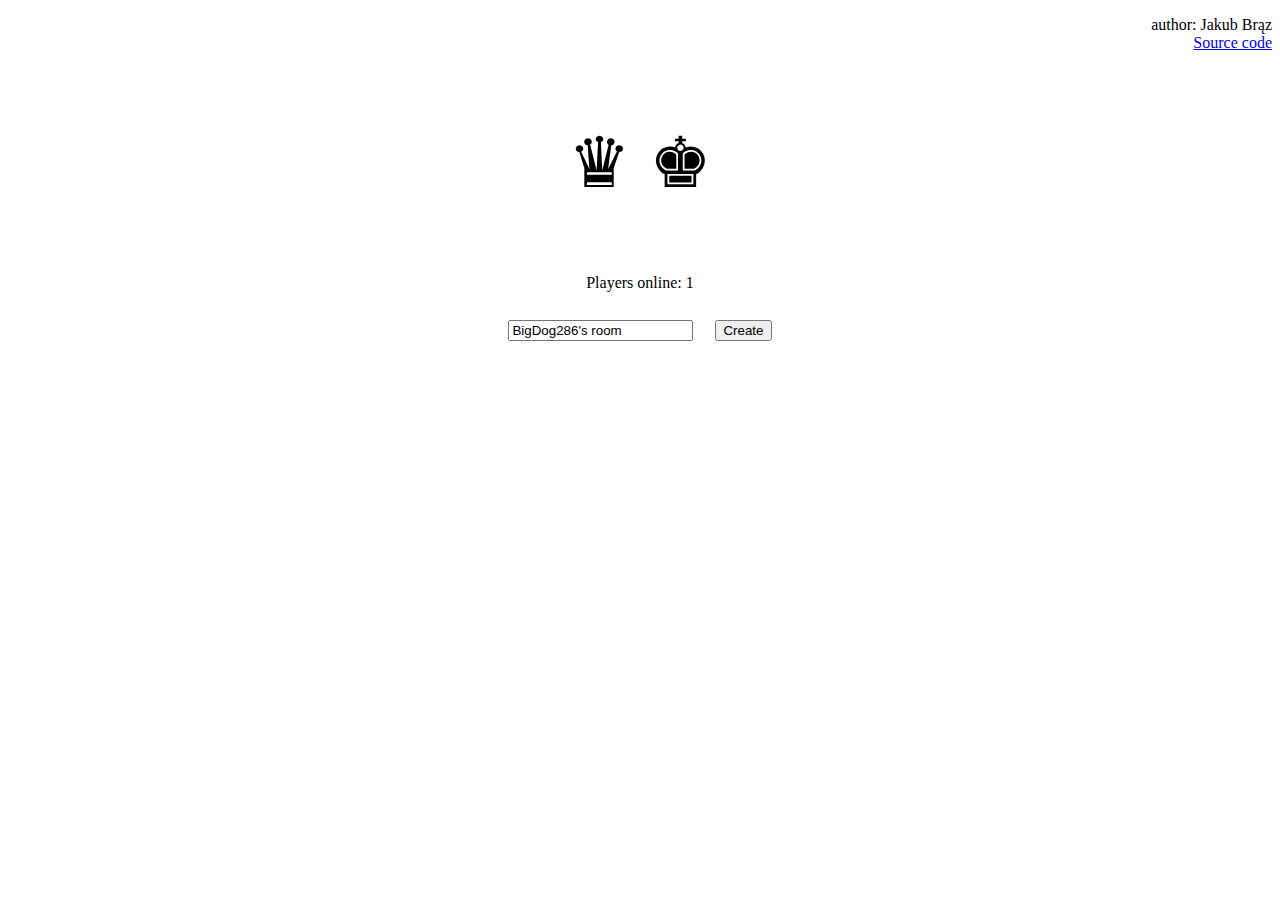
<file: client/index.html>
<!doctype html>
<html lang="">
<head>
    <title>Chess</title>
    <link rel="stylesheet" href="styles.css">
    <meta content="text/html;charset=utf-8" http-equiv="Content-Type">
    <meta content="utf-8" http-equiv="encoding">
</head>
<body>
<div id="lobby">
    <p id="page-info">author: Jakub Brąz<br><a href="https://github.com/JakubBraz/rust_chess" target="_blank">Source code</a></p>
    <p id="header_text">♛ ♚</p>
    <p id="player_online">Players online: 1</p>
    <table class="center_table">
        <tr>
            <td><input id="name_field" type="text" onblur="set_room_name()"></td>
            <td><button id="create_button" onclick="createGameButton()">Create</button></td>
        </tr>
    </table>
    <table id="rooms" class="center_table">
        <tr>
            <td>123</td>
            <td>
                <button>Join</button>
            </td>
        </tr>
    </table>
</div>

<div id="game">
    <p id="game_id"></p>
    <table>
        <tr>
            <td id="pieces_lost_up">&nbsp</td>
        </tr>
        <tr>
            <td id="board_td">
                <canvas id="chess-board" width="800" height="800"></canvas>
            </td>
            <td>
                <div id="post_game">
                    <p class="side_text" id="winner_text">Game over, white won!</p>
                    <button onclick = "rematch_offer()">Rematch</button>
                    <button onclick="exit_action()">Exit</button>
                    <div id="rematchDiv">
                        <p id="rematch_text"></p>
                        <div class="loader"></div>
                    </div>
                </div>
                <div id="waiting">
                    <p class="side_text">Waiting for another player to join...</p>
                    <div class="loader"></div>
                </div>
                <div id="opponent_disconnected">
                    <p class="side_text">Your opponent disconnected.</p>
                    <button onclick="exit_action()">Exit</button>
                </div>
            </td>
        </tr>
        <tr>
            <td id="pieces_lost_down">abc</td>
        </tr>
        <tr>
            <td><button class="navigation" onclick="navigation_left()"><</button><button class="navigation" onclick="navigation_right()">></button></td>
        </tr>
    </table>
</div>

<script src="client_script.js"></script>
</body>
</html>
</file>
<file: client/styles.css>
td {
    padding: 10px;
    text-align: center;
}

#header_text {
    font-size: 70px;
    font-family: serif;
}

#lobby {
    text-align: center;
}

#page-info {
    text-align: right;
}

#chess-board{
    border: 5px solid;
}

#opponent_disconnected {
    display: none;
}

#pieces_lost_up {
    text-align: right;
    padding-bottom: 0;
    line-height: 25px;
    font-size: 25px;
}

#pieces_lost_up:after {
    content: "\00a0";
}

#pieces_lost_down {
    text-align: left;
    padding-top: 0;
    line-height: 25px;
    font-size: 25px;
}

#pieces_lost_down:after {
    content: "\00a0";
}

#board_td {
    padding-top: 0;
    padding-bottom: 0;
}

.navigation {
    width: 100px;
    margin-left: 10px;
    margin-right: 10px;
}

.side_text {
    font-size: 30px;
}

.center_table {
    margin: auto;
}

.loader {
    border: 10px solid #d3d3d3;
    border-top: 10px solid #1e90ff;
    border-radius: 50%;
    width: 25px;
    height: 25px;
    margin: auto;
    animation: rotate_animation 1.5s infinite linear;
}

@keyframes rotate_animation {
    0% { transform: rotate(0deg); }
    100% { transform: rotate(360deg); }
}
</file>
